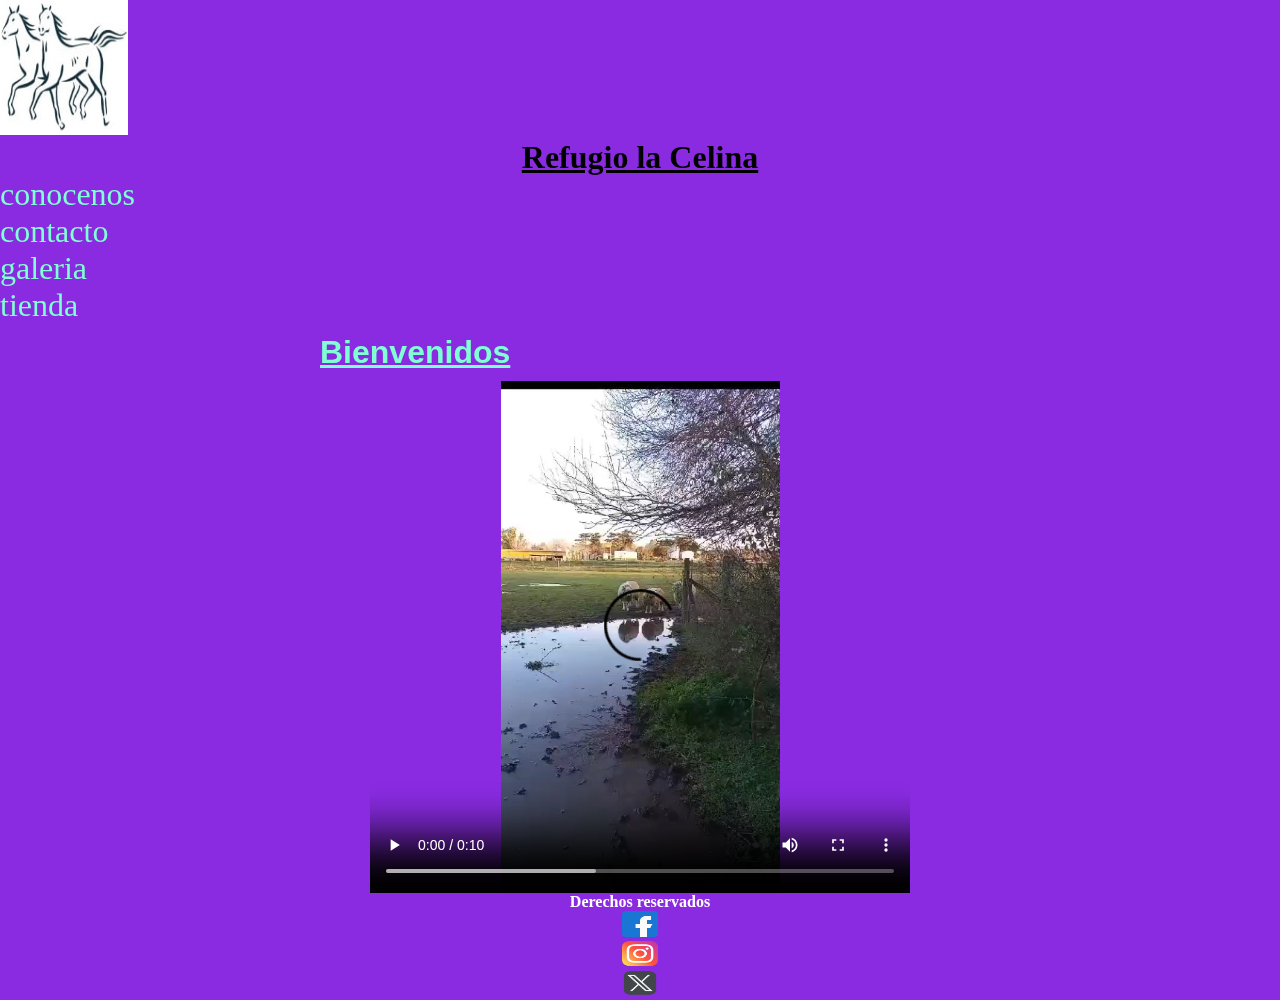
<file: index.html>
<!DOCTYPE html>
<html lang="en">
<head>
    <meta charset="UTF-8">
    <meta name="viewport" content="width=device-width, initial-scale=1.0">
    <title>Mi Refugio la Celina - Inicio</title>
    <link rel="stylesheet" href="./styles/styles.css">
</head>

</header>

    <a href="index.html">
        <img src="./multimedia/WhatsApp Image 2025-04-08 at 15.58.30.jpeg" alt="Logo" id="logo">
    </a>

    <h1>Refugio la Celina</h1>

    <nav>
        <ul>
            <li>
                <a href="./pages/conocenos.html">conocenos</a>
            </li>
            <li>
                <a href="./pages/contacto.html">contacto</a>
            </li>
            <li>
                <a href="./pages/galeria.html">galeria</a>
            </li>
            <li>
                <a href="./pages/tienda.html">tienda</a>
            </li>
        </ul>
    </nav>
</header>




<body>
    <h2>Bienvenidos</h2>

    <video  controls src="./multimedia/WhatsApp Video 2025-04-08 at 15.48.38.mp4">
    </video>

</body>

<footer>
    <h4>Derechos reservados</h4>
    <h4>
        <img src="./multimedia/facebook.png" alt="facebook" class="redes">
    </h4>
    <h4>
        <img src="./multimedia/instagram.png" alt="instagram" class="redes"> 
    </h4>
    <h4>
        <img src="./multimedia/logotipos.png" alt="Twitter" class="redes">
    </h4>

</footer>

</html>
</file>
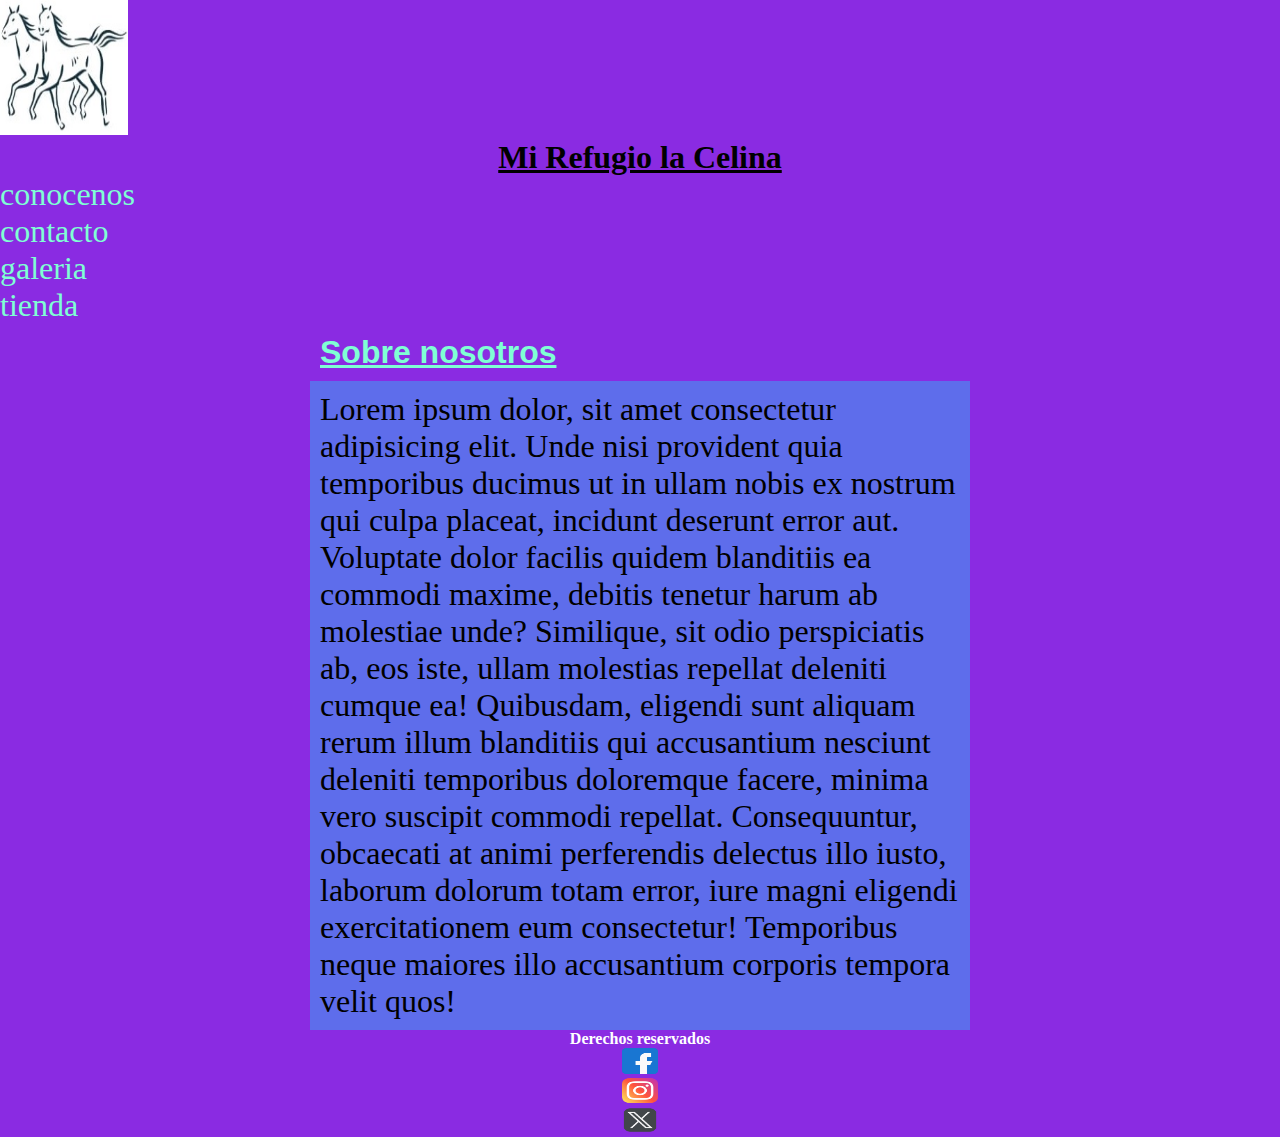
<file: pages/conocenos.html>
<!DOCTYPE html>
<html lang="en">
<head>
    <meta charset="UTF-8">
    <meta name="viewport" content="width=device-width, initial-scale=1.0">
    <title>Mi Refugio la Celina - Conocenos</title>
    <link rel="stylesheet" href="../styles/styles.css">
</head>
</header>

    <a href="../index.html">
        <img src="../multimedia/WhatsApp Image 2025-04-08 at 15.58.30.jpeg" alt="Logo" id="logo" >
    </a>


    <h1>Mi Refugio la Celina</h1>

    <nav>
        <ul>
            <li>
                <a href="conocenos.html">conocenos</a>
            </li>
            <li>
                <a href="contacto.html">contacto</a>
            </li>
            <li>
                <a href="galeria.html">galeria</a>
            </li>
            <li>
                <a href="tienda.html">tienda</a>
            </li>
        </ul>
    </nav>
</header>


<body>
    <h2>Sobre nosotros</h2>
    <p class="texto">
        Lorem ipsum dolor, sit amet consectetur adipisicing elit. Unde nisi provident quia temporibus ducimus ut in ullam nobis ex nostrum qui culpa placeat, incidunt deserunt error aut. Voluptate dolor facilis quidem blanditiis ea commodi maxime, debitis tenetur harum ab molestiae unde? Similique, sit odio perspiciatis ab, eos iste, ullam molestias repellat deleniti cumque ea! Quibusdam, eligendi sunt aliquam rerum illum blanditiis qui accusantium nesciunt deleniti temporibus doloremque facere, minima vero suscipit commodi repellat. Consequuntur, obcaecati at animi perferendis delectus illo iusto, laborum dolorum totam error, iure magni eligendi exercitationem eum consectetur! Temporibus neque maiores illo accusantium corporis tempora velit quos!
    </p>
    
</body>

<footer>
    <h4>Derechos reservados</h4>
    <h4>
        <img src="../multimedia/facebook.png" alt="facebook" class="redes">
    </h4>
    <h4>
        <img src="../multimedia/instagram.png" alt="instagram" class="redes"> 
    </h4>
    <h4>
        <img src="../multimedia/logotipos.png" alt="Twitter" class="redes">
    </h4>
</footer>


</html>
</file>
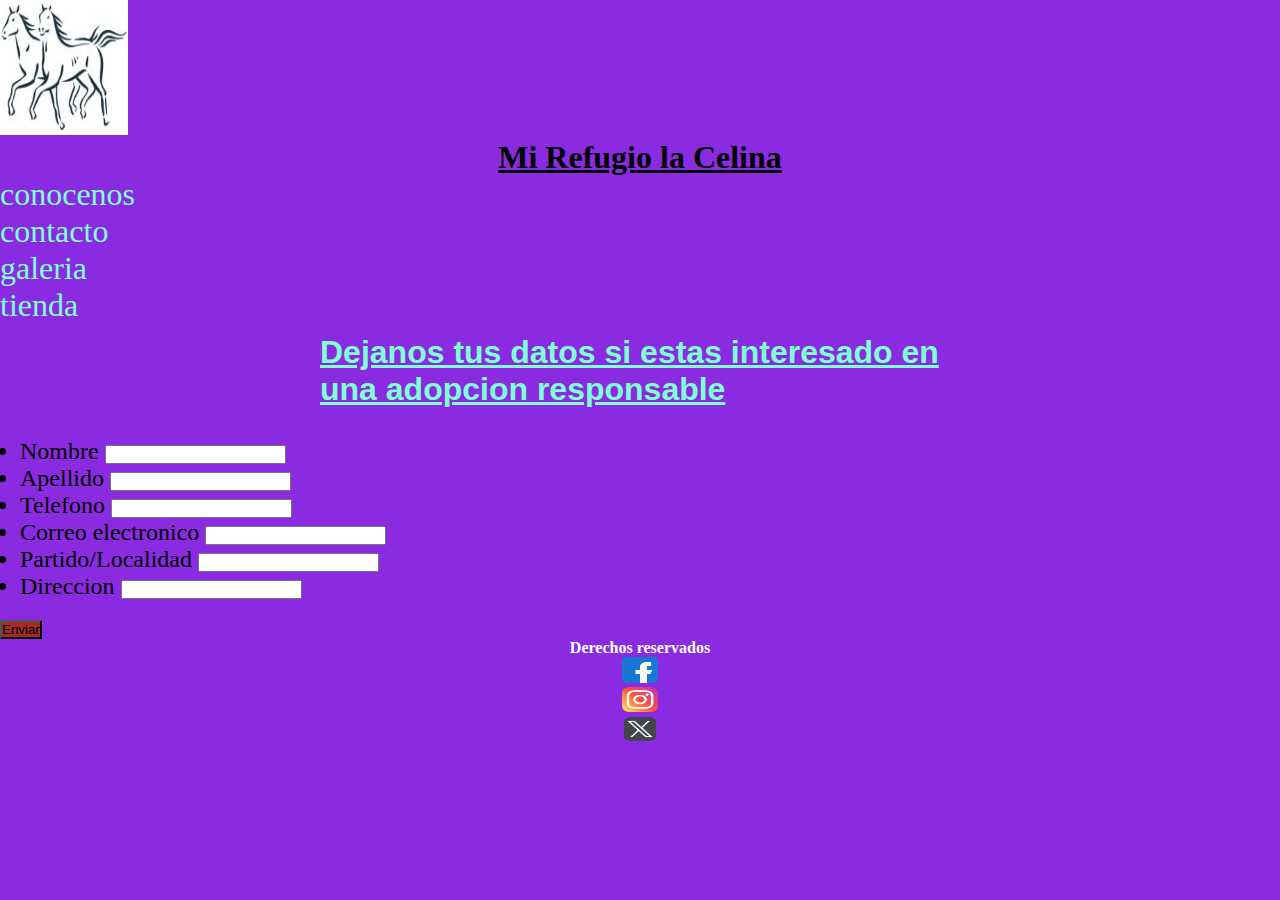
<file: pages/contacto.html>
<!DOCTYPE html>
<html lang="en">
<head>
    <meta charset="UTF-8">
    <meta name="viewport" content="width=device-width, initial-scale=1.0">
    <title>Mi Refugio la Celina - Formulario de contacto</title>
    <link rel="stylesheet" href="../styles/styles.css">
</head>
</header>

    <a href="../index.html">
        <img src="../multimedia/WhatsApp Image 2025-04-08 at 15.58.30.jpeg" alt="Logo" id="logo" >
    </a>

    <h1>Mi Refugio la Celina</h1>

    <nav>
        <ul>
            <li>
                <a href="conocenos.html">conocenos</a>
            </li>
            <li>
                <a href="contacto.html">contacto</a>
            </li>
            <li>
                <a href="galeria.html">galeria</a>
            </li>
            <li>
                <a href="tienda.html">tienda</a>
            </li>
        </ul>
    </nav>
</header>
<body>
    <h2>Dejanos tus datos si estas interesado en una adopcion responsable</h2>

    <form class="">
        <ul>
            <li>
                <label for="">Nombre</label>
                <input type="text" name="Nombre" id="">
            </li>

            <li>
                <label for="">Apellido</label>
                <input type="text" name="Apellido" id="">
            </li>

            <li>
                <label for="">Telefono</label>
                <input type="text" name="Telefono" id="">
            </li>

            <li>
                <label for="">Correo electronico</label>
                <input type="text" name="Mail" id="">
            </li>

            <li>
                <label for="">Partido/Localidad</label>
                <input type="text" name="Partido/Localidad" id="">
            </li>

            <li>
                <label for="">Direccion</label>
                <input type="text" name="Direccion" id="">
            </li>
        </ul>
    </form>
    <button>
        Enviar
    </button>
</body>

<footer>
    <h4>Derechos reservados</h4>
    <h4>
        <img src="../multimedia/facebook.png" alt="facebook" class="redes">
    </h4>
    <h4>
        <img src="../multimedia/instagram.png" alt="instagram" class="redes"> 
    </h4>
    <h4>
        <img src="../multimedia/logotipos.png" alt="Twitter" class="redes">
    </h4>
</footer>


</html>
</file>
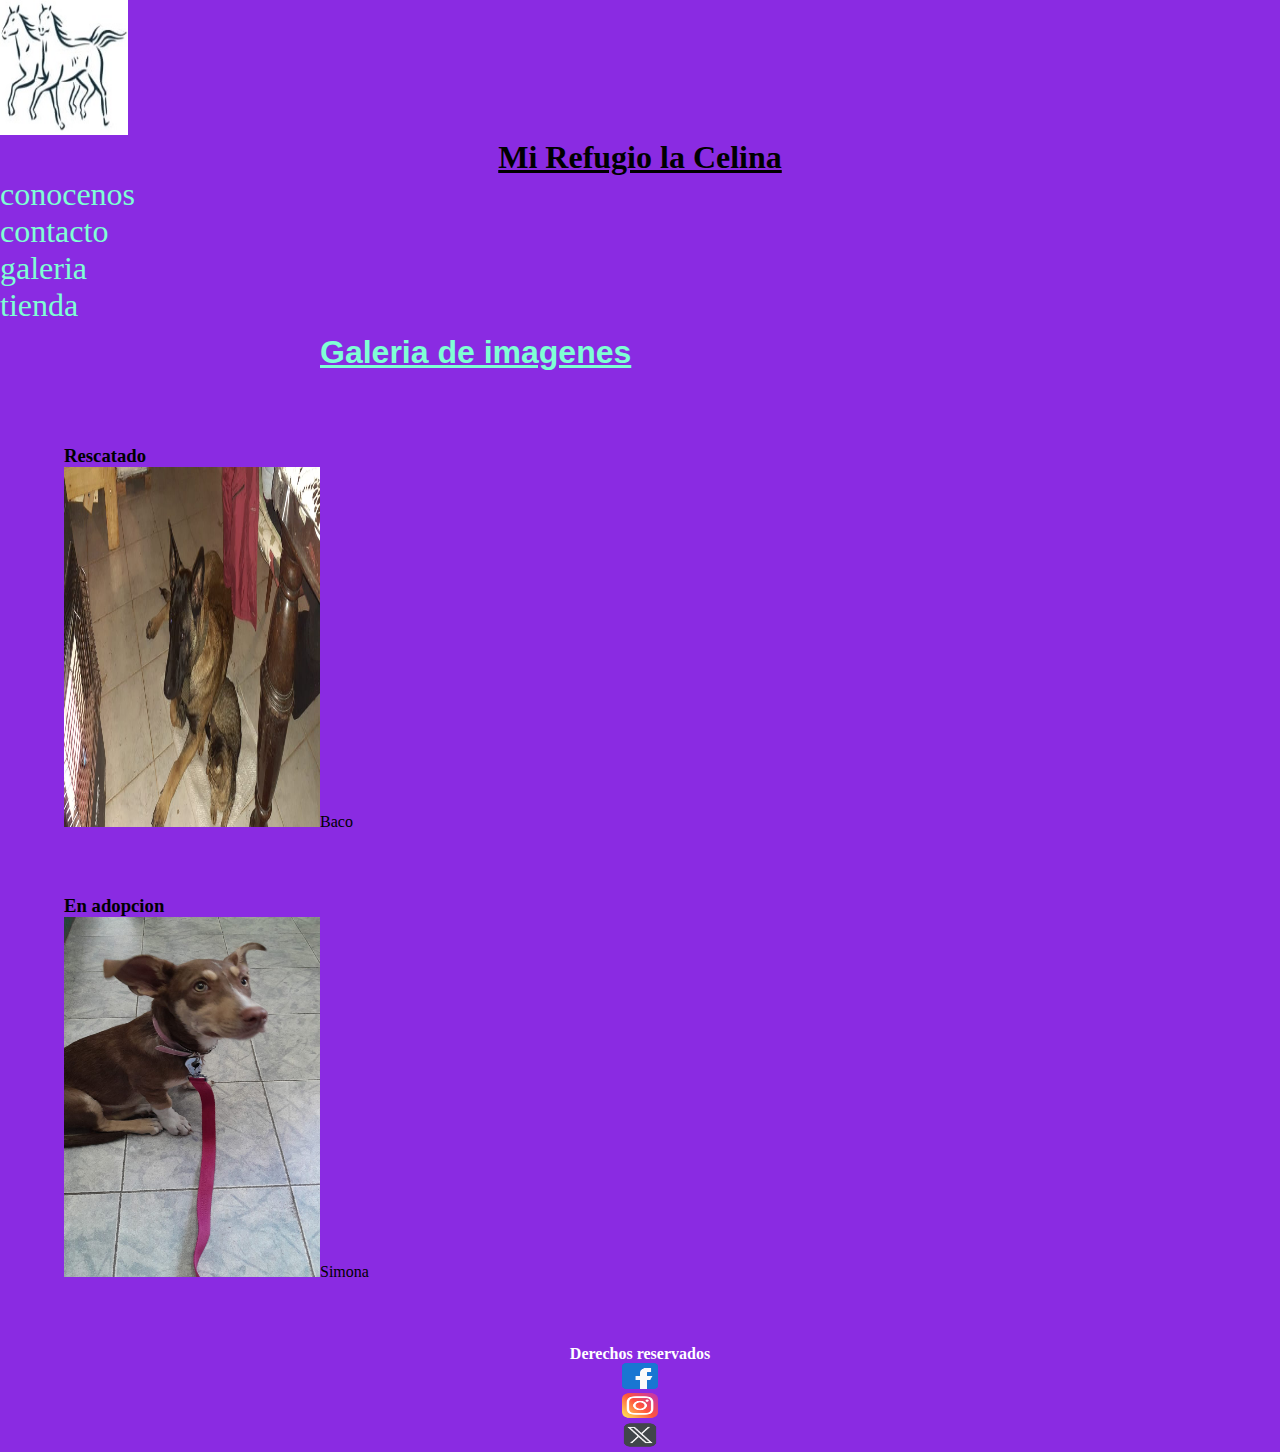
<file: pages/galeria.html>
<!DOCTYPE html>
<html lang="en">
<head>
    <meta charset="UTF-8">
    <meta name="viewport" content="width=device-width, initial-scale=1.0">
    <title>Mi Refugio la Celina - Galeria</title>
    <link rel="stylesheet" href="../styles/styles.css">
</head>
</header>

    <a href="../index.html">
        <img src="../multimedia/WhatsApp Image 2025-04-08 at 15.58.30.jpeg" alt="Logo" id="logo" >
    </a>

    <h1>Mi Refugio la Celina</h1>

    <nav>
        <ul>
            <li>
                <a href="conocenos.html">conocenos</a>
            </li>
            <li>
                <a href="contacto.html">contacto</a>
            </li>
            <li>
                <a href="galeria.html">galeria</a>
            </li>
            <li>
                <a href="tienda.html">tienda</a>
            </li>
        </ul>
    </nav>
</header>

<main class="galeria">
    <h2>Galeria de imagenes</h2>
    
    <Section >
        <h3>Rescatado</h3>
        <p>
            <img src="../multimedia/Baco, michi.jpeg" alt="Baco">Baco
        </p>
    </Section>

    <Section>
        <h3>En adopcion</h3>
        <p>
            <img src="../multimedia/Perrito1.jpeg" alt="Simona">Simona
        </p>
    </Section>
</main>

<footer>
    <h4>Derechos reservados</h4>
    <h4>
        <img src="../multimedia/facebook.png" alt="facebook" class="redes">
    </h4>
    <h4>
        <img src="../multimedia/instagram.png" alt="instagram" class="redes"> 
    </h4>
    <h4>
        <img src="../multimedia/logotipos.png" alt="Twitter" class="redes">
    </h4>
</footer>

</html>
</file>
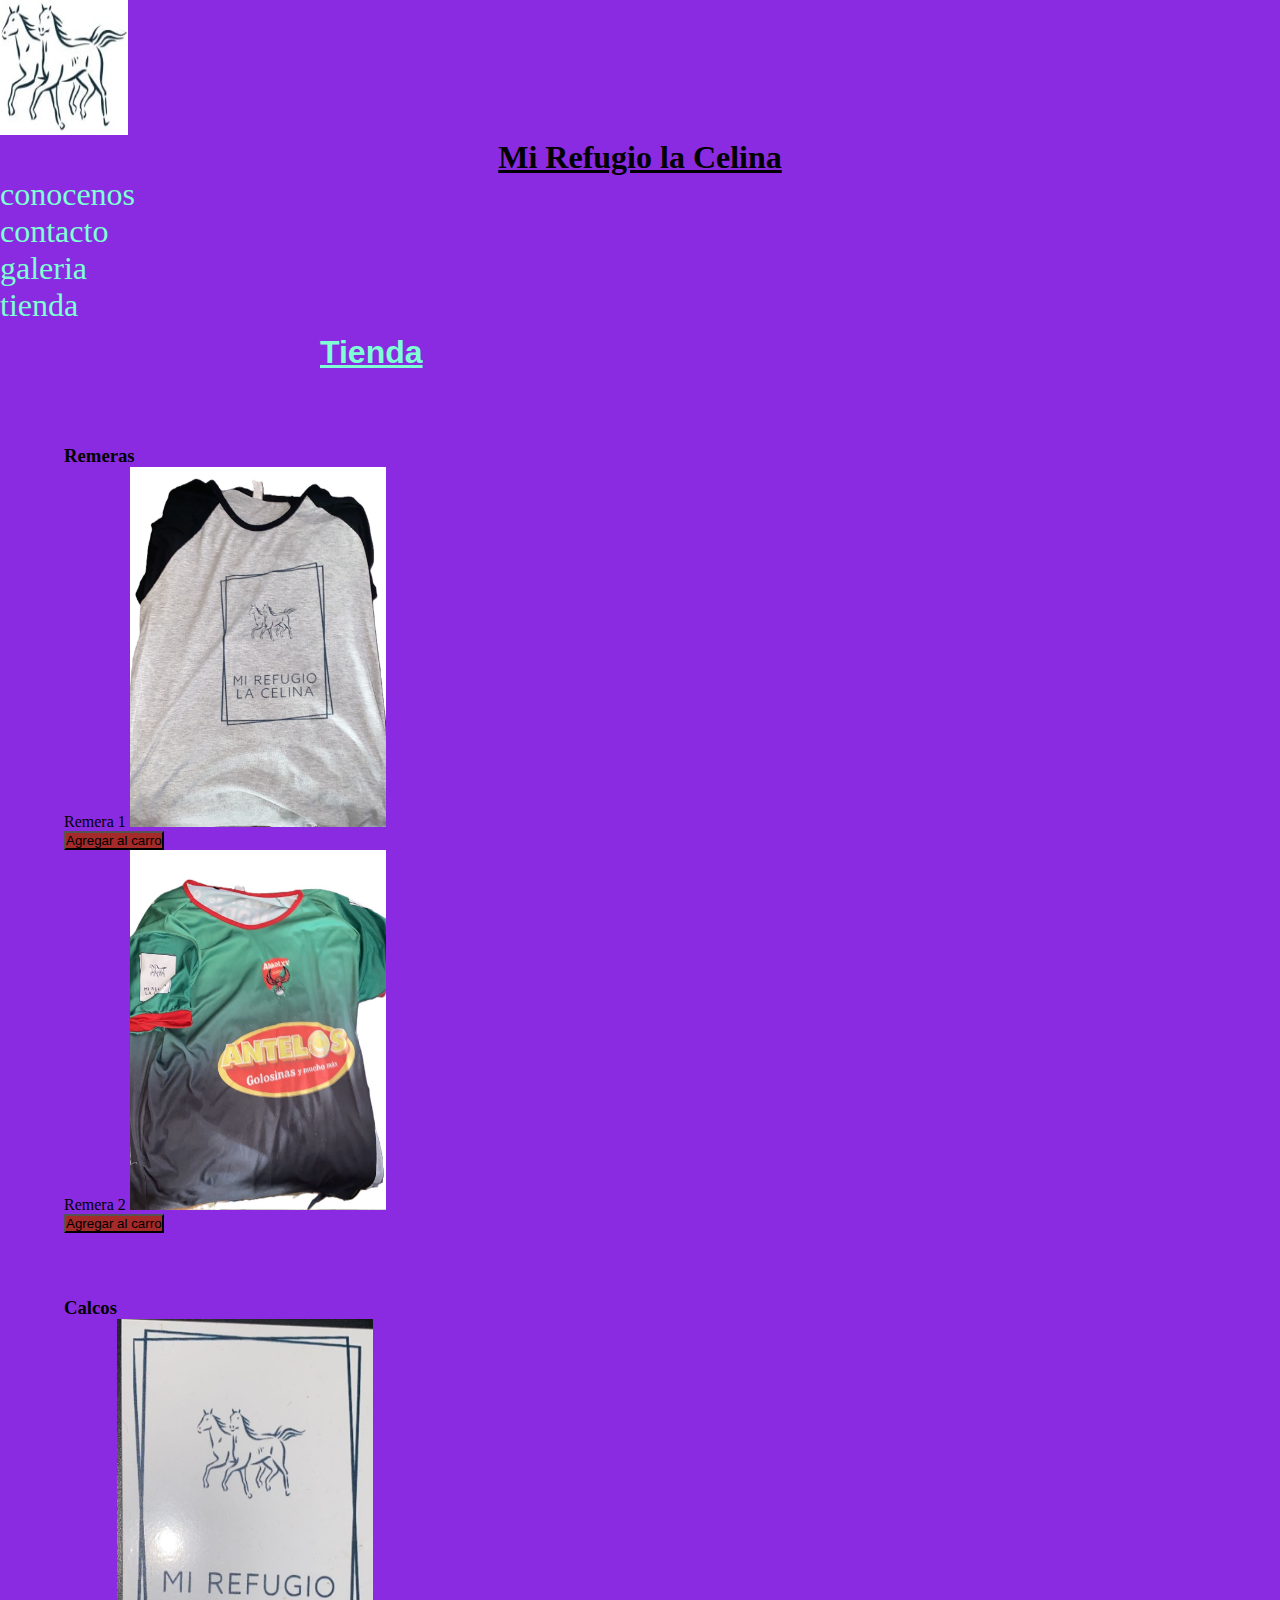
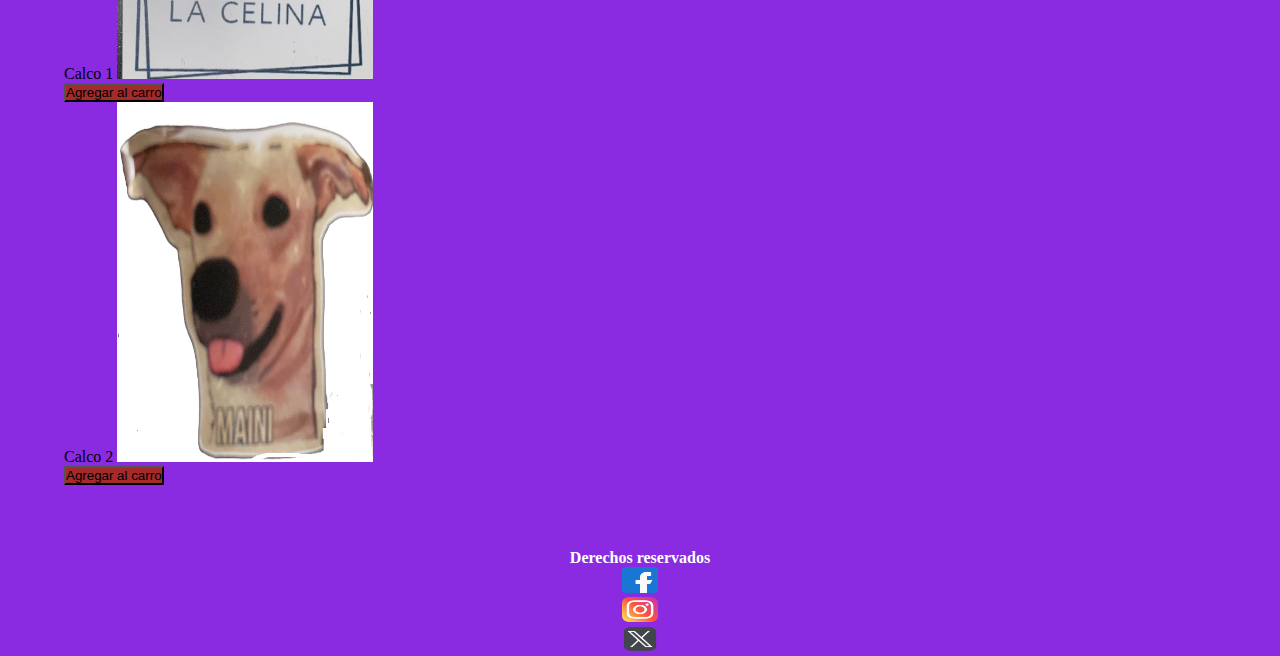
<file: pages/tienda.html>
<!DOCTYPE html>
<html lang="en">
<head>
    <meta charset="UTF-8">
    <meta name="viewport" content="width=device-width, initial-scale=1.0">
    <title>Mi Refugio la Celina - Tienda</title>
    <link rel="stylesheet" href="../styles/styles.css">
</head>
</header>

    <a href="../index.html">
        <img src="../multimedia/WhatsApp Image 2025-04-08 at 15.58.30.jpeg" alt="Logo" id="logo">
    </a>

    <h1>Mi Refugio la Celina</h1>

    <nav>
        <ul>
            <li>
                <a href="conocenos.html">conocenos</a>
            </li>
            <li>
                <a href="contacto.html">contacto</a>
            </li>
            <li>
                <a href="galeria.html">galeria</a>
            </li>
            <li>
                <a href="tienda.html">tienda</a>
            </li>
        </ul>
    </nav>
</header>



<main class="galeria">
    <h2>Tienda</h2>
    
    <Section >
        <h3>Remeras</h3>
        <p>Remera 1
            <img src="../multimedia/Remera 1.jpeg" alt="">
        </p>
        <button>Agregar al carro</button>


        <p>Remera 2
            <img src="../multimedia/Remera 2.jpeg" alt="">
        </p>
        <button>Agregar al carro</button>
    </Section>

    <Section>
        <h3>Calcos</h3>
        <p>Calco 1
            <img src="../multimedia/Calco 1.jpeg" alt="Calco1">
        </p>
        <button>Agregar al carro</button>

        <p>Calco 2
            <img src="../multimedia/Calco 2.jpeg" alt="Calco2">
        </p>
        <button>Agregar al carro</button>
    </Section>
</main>

<footer>
    <h4>Derechos reservados</h4>
    <h4>
        <img src="../multimedia/facebook.png" alt="facebook" class="redes">
    </h4>
    <h4>
        <img src="../multimedia/instagram.png" alt="instagram" class="redes"> 
    </h4>
    <h4>
        <img src="../multimedia/logotipos.png" alt="Twitter" class="redes">
    </h4>
</footer>

</html>
</file>
<file: styles/styles.css>
* {
    margin: 0;
    padding: 0;
}

h1 {
    text-decoration: underline;
    text-align: center;

}

#logo { 
    height: 15vh;
    width: 10vw;

}

p img {
    height:40vh ;
    width: 20vw;
    
}

h2 {
    margin: auto;
    width: 50%;
    text-decoration: underline; color: aquamarine;
    padding: 10px;
    font-family: 'Franklin Gothic Medium', 'Arial Narrow', Arial, sans-serif;
    font-size: 200%;
}

.texto {
    margin: auto;
    width: 50%;;
    padding: 10px;
    font-size: 200%;
    background-color: rgba(0, 255, 255, 0.315);
}


form {
    width: 100%;
    padding: 12px 20px;
    margin: 8px 0;
    box-sizing: border-box;
    font-size: x-large;
}

.redes {
    width: 4vh;
    height: 2vw;

}

footer {
    left: 0;
    bottom: 0;
    width: 100%; 
    color: white;
    text-align: center;
}

section {
    margin: 5%;
}

li a{
    text-decoration: none;
    color: aquamarine;
    font-size: 200%;
}



video{
    width:60vh;
    height: 40vw;
    display: block;
    margin-left: auto;
    margin-right: auto;
    
}

body{
    background-color: blueviolet;
}

button {
    background-color: brown;
    
}
</file>
